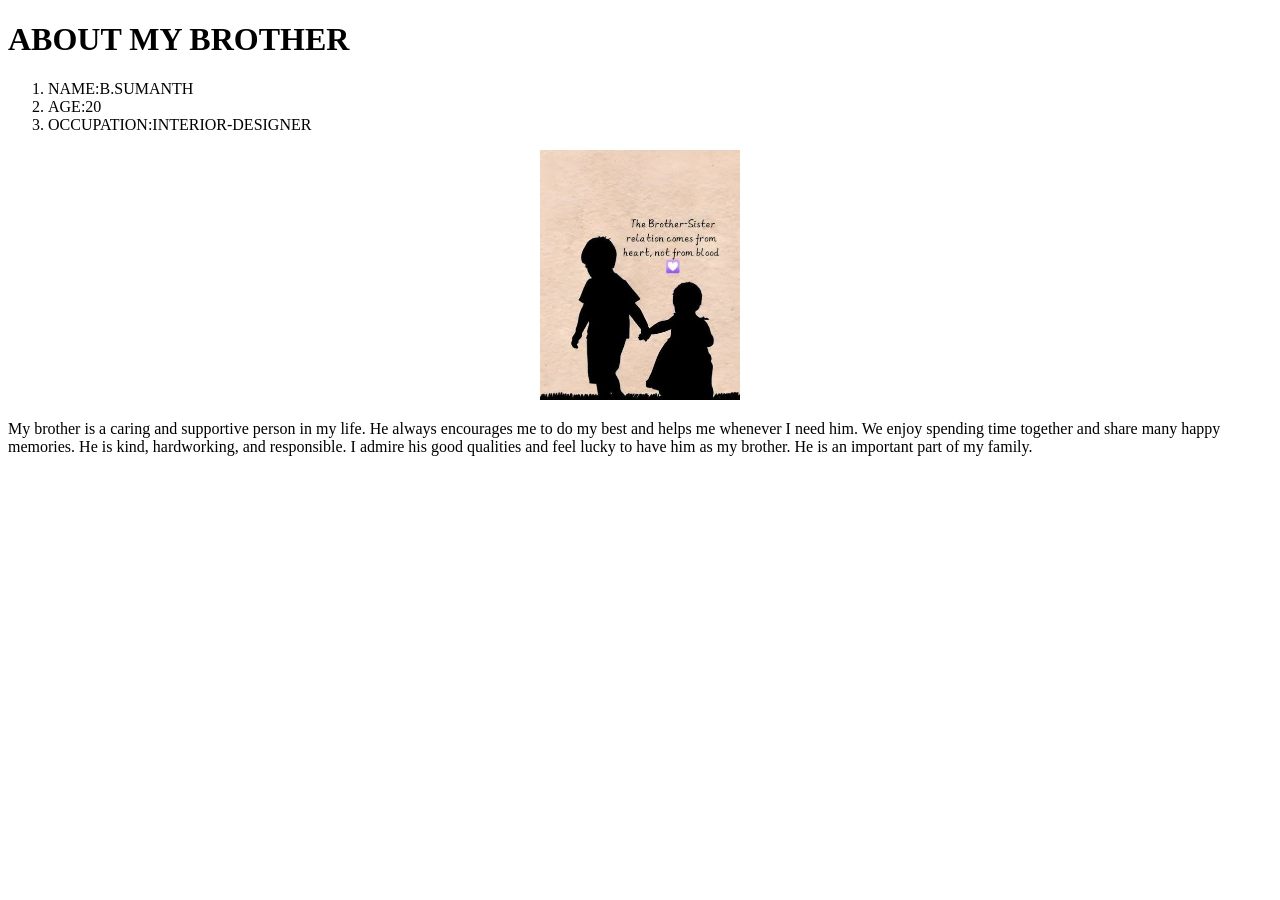
<file: (brother)index.html>
<!DOCTYPE html>

<html>
<head>
  <title>brother</title>
</head>
<body bgcolor="">
  <h1>ABOUT MY BROTHER </h1>
    <ol>
    <li>NAME:B.SUMANTH</li>
    <li>AGE:20</li>
    <li>OCCUPATION:INTERIOR-DESIGNER</li>
  </ol>
  <center><img src="bro.jpg" height="250" width="200"></center>
  <p>My brother is a caring and supportive person in my life. He always encourages me to do my best and helps me whenever I need him. We enjoy spending time together and share many happy memories. He is kind, hardworking, and responsible. I admire his good qualities and feel lucky to have him as my brother. He is an important part of my family.</p>
</body>
</html>
</file>
